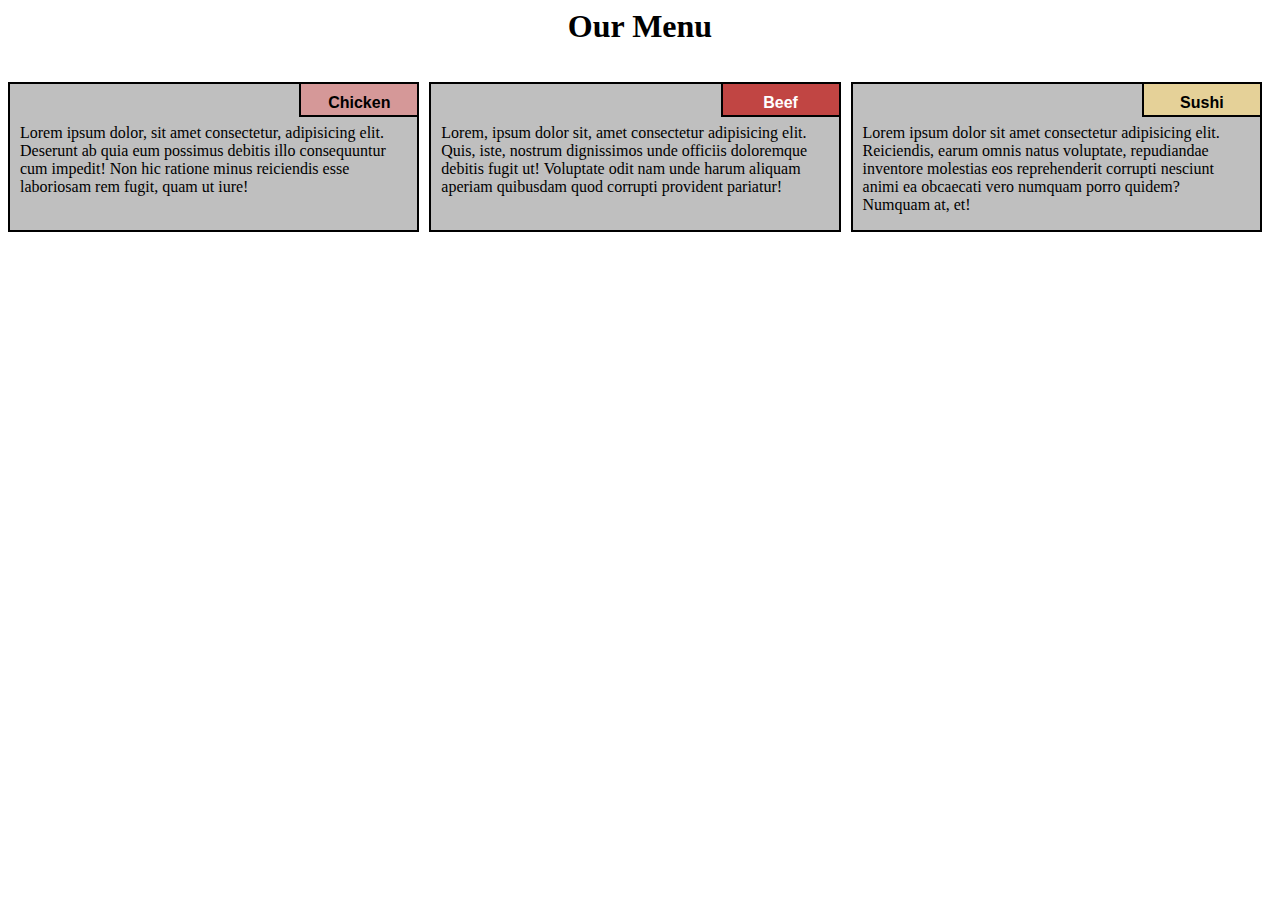
<file: module2_assignment/index.html>
<html lang="en">
<head>
	<meta charset="UTF-8">
	<meta name="viewport" content="width=device-width, initial-scale=1.0">
	 <link rel="stylesheet" href="css/style.css">
	<title>Responsive Layout</title>



</head>
<body>
	<div class="row">
	<h1>Our Menu</h1>
  <div class="col-lg-4 col-md-6 col-sm-12" id="container">
    <p>Lorem ipsum dolor, sit amet consectetur, adipisicing elit. Deserunt ab quia eum possimus debitis illo consequuntur cum impedit! Non hic ratione minus reiciendis esse laboriosam rem fugit, quam ut iure!</p>
  	<p id="p1">Chicken</p>

  	</div>

  

  <div class="col-lg-4 col-md-6 col-sm-12" id="container"><p>Lorem, ipsum dolor sit, amet consectetur adipisicing elit. Quis, iste, nostrum dignissimos unde officiis doloremque debitis fugit ut! Voluptate odit nam unde harum aliquam aperiam quibusdam quod corrupti provident pariatur!</p>

  	<p id="p2">Beef</p>

  </div>

  <div class="col-lg-4 col-md-12 col-sm-12" id="container"><p>Lorem ipsum dolor sit amet consectetur adipisicing elit. Reiciendis, earum omnis natus voluptate, repudiandae inventore molestias eos reprehenderit corrupti nesciunt animi ea obcaecati vero numquam porro quidem? Numquam at, et!</p>

  	<p  id="p3">Sushi</p>

  </div>

	</div>	

</body>
</html>
</file>
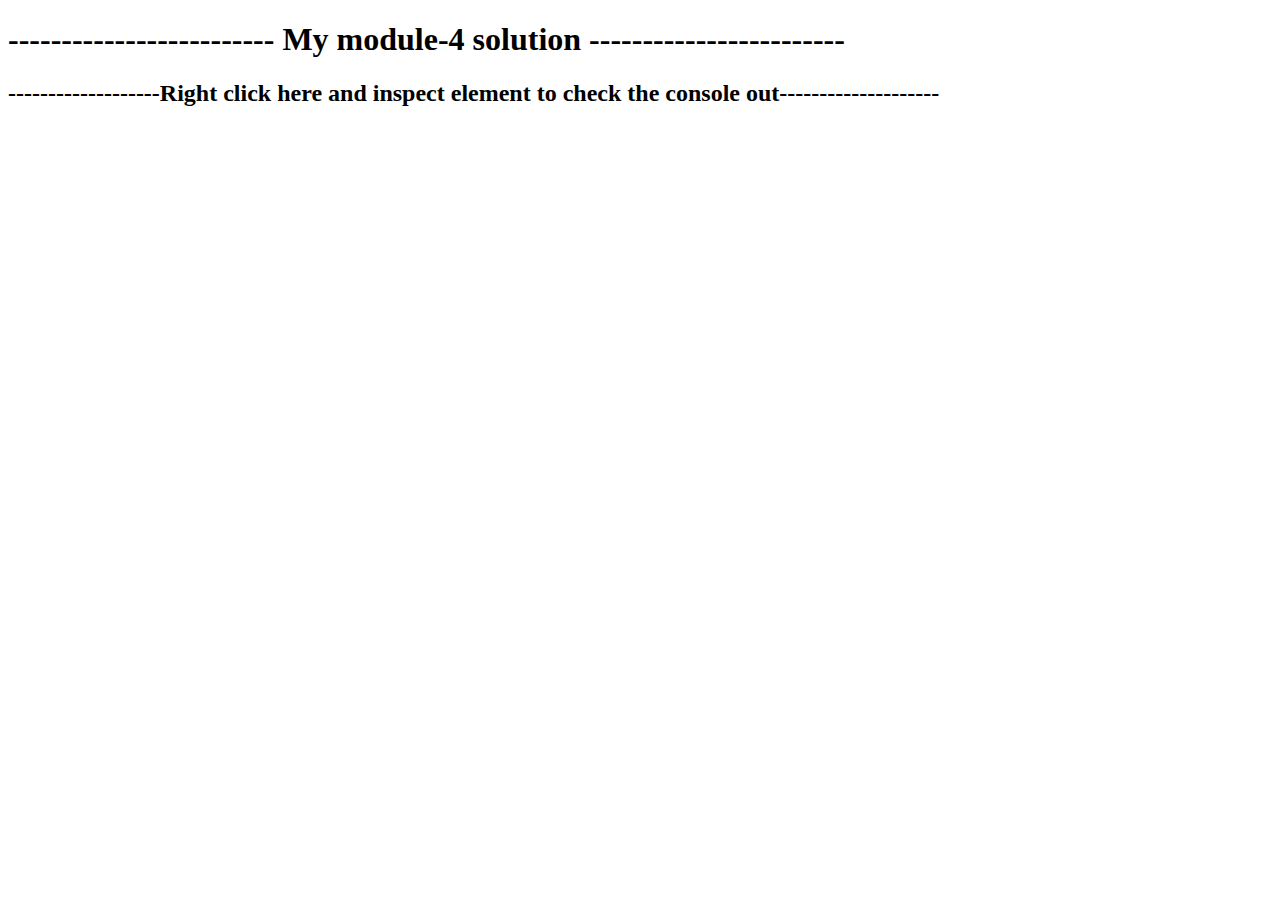
<file: module4_assignment/index.html>
<!DOCTYPE html>
<html>
<head>
	<title></title>
</head>
<body>
	<h1>------------------------- My module-4 solution ------------------------</h1>
  <h2>-------------------Right click here and inspect element to check the console out--------------------</h2>
	<script src="script.js" ="text/javascript">
	
		</script>

</body>
</html>
</file>
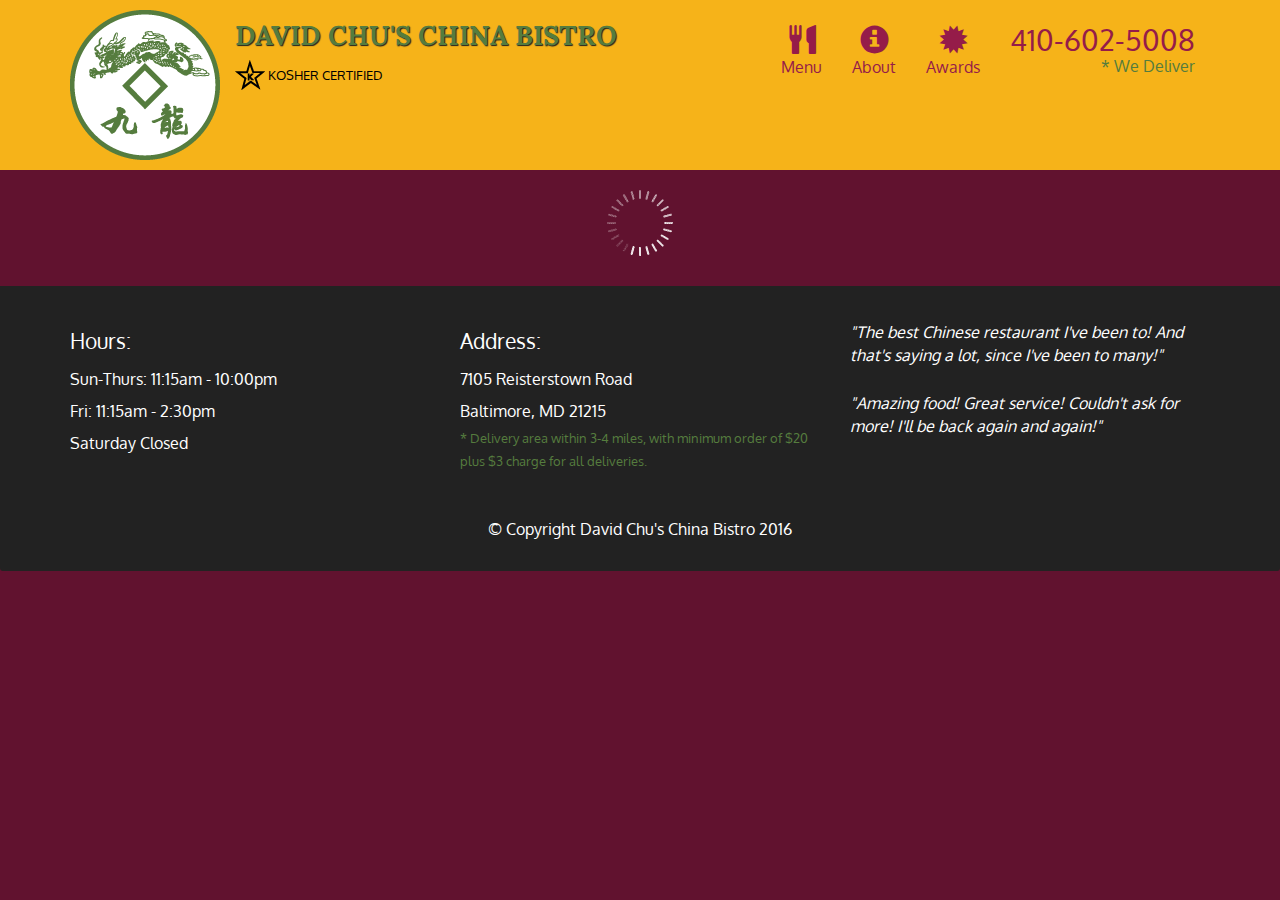
<file: module5_assignment/index.html>
<!doctype html>
<html lang="en">
  <head>
    <meta charset="utf-8">
    <meta http-equiv="X-UA-Compatible" content="IE=edge">
    <meta name="viewport" content="width=device-width, initial-scale=1">
    <title>David Chu's China Bistro</title>
    <link rel="stylesheet" href="css/bootstrap.min.css">
    <link rel="stylesheet" href="css/styles.css">
    <link href='https://fonts.googleapis.com/css?family=Oxygen:400,300,700' rel='stylesheet' type='text/css'>
    <link href='https://fonts.googleapis.com/css?family=Lora' rel='stylesheet' type='text/css'>
  </head>
<body>
  <header>
    <nav id="header-nav" class="navbar navbar-default">
      <div class="container">
        <div class="navbar-header">
          <a href="index.html" class="pull-left visible-md visible-lg">
            <div id="logo-img" alt="Logo image"></div>
          </a>

          <div class="navbar-brand">
            <a href="index.html"><h1>David Chu's China Bistro</h1></a>
            <p>
              <img src="images/star-k-logo.png" alt="Kosher certification">
              <span>Kosher Certified</span>
            </p>
          </div>

          <button id="navbarToggle" type="button" class="navbar-toggle collapsed" data-toggle="collapse" data-target="#collapsable-nav" aria-expanded="false">
            <span class="sr-only">Toggle navigation</span>
            <span class="icon-bar"></span>
            <span class="icon-bar"></span>
            <span class="icon-bar"></span>
          </button>
        </div>
        
        <div id="collapsable-nav" class="collapse navbar-collapse">
           <ul id="nav-list" class="nav navbar-nav navbar-right">
            <li id="navHomeButton" class="visible-xs active">
              <a href="index.html">
                <span class="glyphicon glyphicon-home"></span> Home</a>
            </li>
            <li id="navMenuButton">
              <a href="#" onclick="$dc.loadMenuCategories();">
                <span class="glyphicon glyphicon-cutlery"></span><br class="hidden-xs"> Menu</a>
            </li>
            <li>
              <a href="#">
                <span class="glyphicon glyphicon-info-sign"></span><br class="hidden-xs"> About</a>
            </li>
            <li>
              <a href="#">
                <span class="glyphicon glyphicon-certificate"></span><br class="hidden-xs"> Awards</a>
            </li>
            <li id="phone" class="hidden-xs">
              <a href="tel:410-602-5008">
                <span>410-602-5008</span></a><div>* We Deliver</div>
            </li>
          </ul><!-- #nav-list -->
        </div><!-- .collapse .navbar-collapse -->
      </div><!-- .container -->
    </nav><!-- #header-nav -->
  </header>

  <div id="call-btn" class="visible-xs">
    <a class="btn" href="tel:410-602-5008">
    <span class="glyphicon glyphicon-earphone"></span>
    410-602-5008
    </a>
  </div>
  <div id="xs-deliver" class="text-center visible-xs">* We Deliver</div>

  <div id="main-content" class="container"></div>

  <footer class="panel-footer">
    <div class="container">
      <div class="row">
        <section id="hours" class="col-sm-4">
          <span>Hours:</span><br>
          Sun-Thurs: 11:15am - 10:00pm<br>
          Fri: 11:15am - 2:30pm<br>
          Saturday Closed
          <hr class="visible-xs">
        </section>
        <section id="address" class="col-sm-4">
          <span>Address:</span><br>
          7105 Reisterstown Road<br>
          Baltimore, MD 21215
          <p>* Delivery area within 3-4 miles, with minimum order of $20 plus $3 charge for all deliveries.</p>
          <hr class="visible-xs">
        </section>
        <section id="testimonials" class="col-sm-4">
          <p>"The best Chinese restaurant I've been to! And that's saying a lot, since I've been to many!"</p>
          <p>"Amazing food! Great service! Couldn't ask for more! I'll be back again and again!"</p>
        </section>
      </div>
      <div class="text-center">&copy; Copyright David Chu's China Bistro 2016</div>
    </div>
  </footer>

  <!-- jQuery (Bootstrap JS plugins depend on it) -->
  <script src="js/jquery-2.1.4.min.js"></script>
  <script src="js/bootstrap.min.js"></script>
  <script src="js/ajax-utils.js"></script>
  <script src="js/script.js"></script>
</body>
</html>
</file>
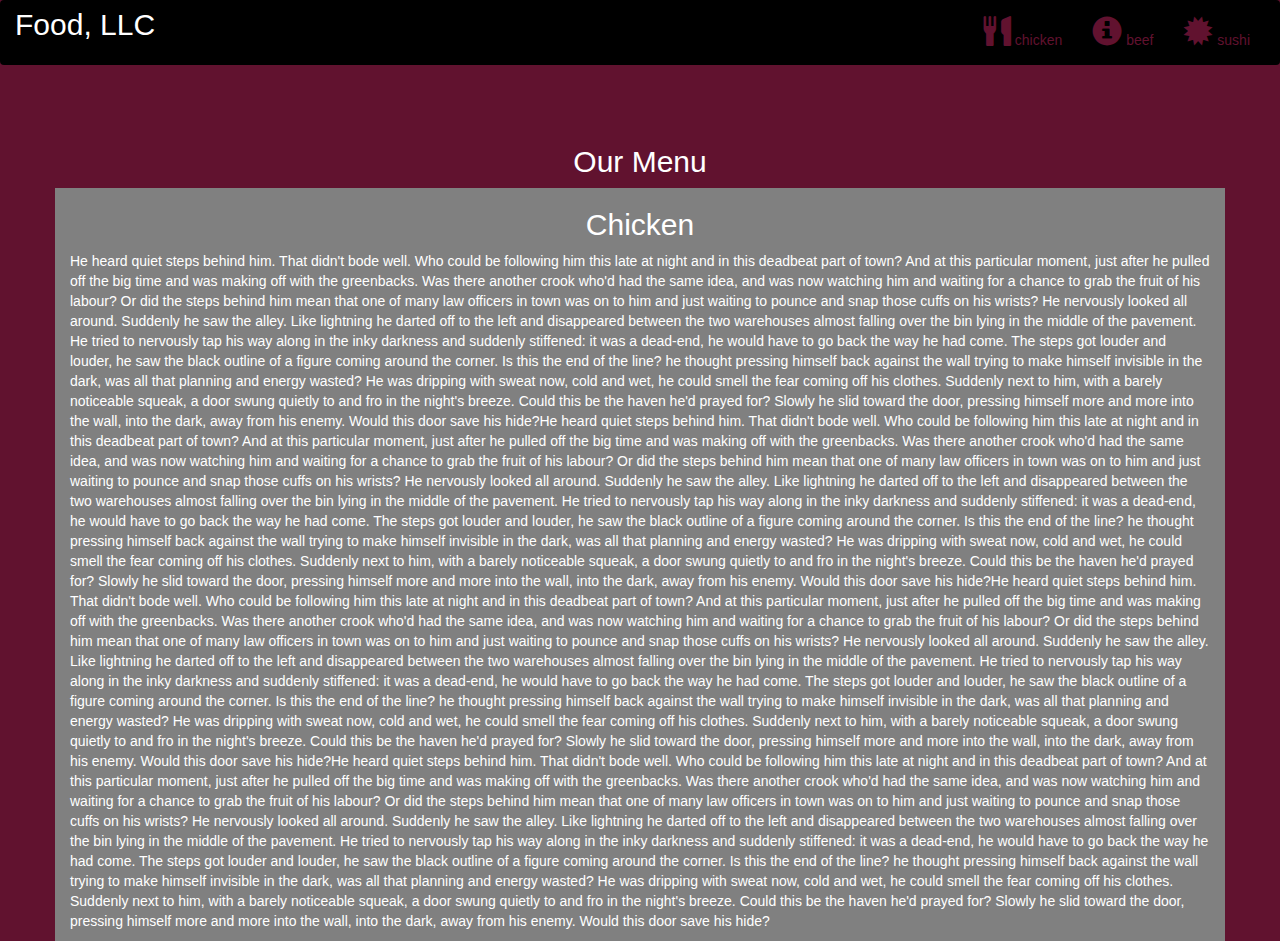
<file: module_assignment_3/index.html>
<!DOCTYPE html>
<html lang="en">
<head>
  <title>Bootstrap Example</title>
  <meta charset="utf-8">
  <meta name="viewport" content="width=device-width, initial-scale=1">
  <link rel="stylesheet" href="https://maxcdn.bootstrapcdn.com/bootstrap/3.4.1/css/bootstrap.min.css">
  <link rel="stylesheet" type="text/css" href="style.css">
  <script src="https://ajax.googleapis.com/ajax/libs/jquery/3.5.1/jquery.min.js"></script>
  <script src="https://maxcdn.bootstrapcdn.com/bootstrap/3.4.1/js/bootstrap.min.js"></script>
</head>
<body>

<nav class="navbar navbar-inverse">
  <div class="container-fluid">
    <div class="navbar-header">
      <button type="button" class="navbar-toggle" data-toggle="collapse" data-target="#myNavbar">
        <span class="icon-bar"></span>
        <span class="icon-bar"></span>
        <span class="icon-bar"></span>                        
      </button>
      <a class="navbar-brand" href="#" >Food, LLC</a>
    </div>
    <div class="collapse navbar-collapse" id="myNavbar">
    
      <ul class="nav navbar-nav navbar-right" >
        <li style>
        <a href="#" > 
        <span class="glyphicon glyphicon-cutlery"></span> chicken</a>
        </li>
        <li>
        <a href="#" >
        <span class="glyphicon glyphicon-info-sign"></span> beef</a>
        </li>
        <li>
        <a href="#">
        <span class="glyphicon glyphicon-certificate"></span> sushi</a>
        </li>
      </ul>
    </div>
  </div>
</nav>
<br>
<br>  
<h1><p class="text-center">Our Menu</p></h1>


<div id="main-content" class="container">
  <div id="home-tiles" class="row">
      <div class="col-md-12 col-sm-12 col-xs-12">
            
            <p id="chickstory">
          <h2>Chicken</h2>
              He heard quiet steps behind him. That didn't bode well. Who could be following him this late at night and in this deadbeat part of town? And at this particular moment, just after he pulled off the big time and was making off with the greenbacks. Was there another crook who'd had the same idea, and was now watching him and waiting for a chance to grab the fruit of his labour? Or did the steps behind him mean that one of many law officers in town was on to him and just waiting to pounce and snap those cuffs on his wrists? He nervously looked all around. Suddenly he saw the alley. Like lightning he darted off to the left and disappeared between the two warehouses almost falling over the bin lying in the middle of the pavement. He tried to nervously tap his way along in the inky darkness and suddenly stiffened: it was a dead-end, he would have to go back the way he had come. The steps got louder and louder, he saw the black outline of a figure coming around the corner. Is this the end of the line? he thought pressing himself back against the wall trying to make himself invisible in the dark, was all that planning and energy wasted? He was dripping with sweat now, cold and wet, he could smell the fear coming off his clothes. Suddenly next to him, with a barely noticeable squeak, a door swung quietly to and fro in the night's breeze. Could this be the haven he'd prayed for? Slowly he slid toward the door, pressing himself more and more into the wall, into the dark, away from his enemy. Would this door save his hide?He heard quiet steps behind him. That didn't bode well. Who could be following him this late at night and in this deadbeat part of town? And at this particular moment, just after he pulled off the big time and was making off with the greenbacks. Was there another crook who'd had the same idea, and was now watching him and waiting for a chance to grab the fruit of his labour? Or did the steps behind him mean that one of many law officers in town was on to him and just waiting to pounce and snap those cuffs on his wrists? He nervously looked all around. Suddenly he saw the alley. Like lightning he darted off to the left and disappeared between the two warehouses almost falling over the bin lying in the middle of the pavement. He tried to nervously tap his way along in the inky darkness and suddenly stiffened: it was a dead-end, he would have to go back the way he had come. The steps got louder and louder, he saw the black outline of a figure coming around the corner. Is this the end of the line? he thought pressing himself back against the wall trying to make himself invisible in the dark, was all that planning and energy wasted? He was dripping with sweat now, cold and wet, he could smell the fear coming off his clothes. Suddenly next to him, with a barely noticeable squeak, a door swung quietly to and fro in the night's breeze. Could this be the haven he'd prayed for? Slowly he slid toward the door, pressing himself more and more into the wall, into the dark, away from his enemy. Would this door save his hide?He heard quiet steps behind him. That didn't bode well. Who could be following him this late at night and in this deadbeat part of town? And at this particular moment, just after he pulled off the big time and was making off with the greenbacks. Was there another crook who'd had the same idea, and was now watching him and waiting for a chance to grab the fruit of his labour? Or did the steps behind him mean that one of many law officers in town was on to him and just waiting to pounce and snap those cuffs on his wrists? He nervously looked all around. Suddenly he saw the alley. Like lightning he darted off to the left and disappeared between the two warehouses almost falling over the bin lying in the middle of the pavement. He tried to nervously tap his way along in the inky darkness and suddenly stiffened: it was a dead-end, he would have to go back the way he had come. The steps got louder and louder, he saw the black outline of a figure coming around the corner. Is this the end of the line? he thought pressing himself back against the wall trying to make himself invisible in the dark, was all that planning and energy wasted? He was dripping with sweat now, cold and wet, he could smell the fear coming off his clothes. Suddenly next to him, with a barely noticeable squeak, a door swung quietly to and fro in the night's breeze. Could this be the haven he'd prayed for? Slowly he slid toward the door, pressing himself more and more into the wall, into the dark, away from his enemy. Would this door save his hide?He heard quiet steps behind him. That didn't bode well. Who could be following him this late at night and in this deadbeat part of town? And at this particular moment, just after he pulled off the big time and was making off with the greenbacks. Was there another crook who'd had the same idea, and was now watching him and waiting for a chance to grab the fruit of his labour? Or did the steps behind him mean that one of many law officers in town was on to him and just waiting to pounce and snap those cuffs on his wrists? He nervously looked all around. Suddenly he saw the alley. Like lightning he darted off to the left and disappeared between the two warehouses almost falling over the bin lying in the middle of the pavement. He tried to nervously tap his way along in the inky darkness and suddenly stiffened: it was a dead-end, he would have to go back the way he had come. The steps got louder and louder, he saw the black outline of a figure coming around the corner. Is this the end of the line? he thought pressing himself back against the wall trying to make himself invisible in the dark, was all that planning and energy wasted? He was dripping with sweat now, cold and wet, he could smell the fear coming off his clothes. Suddenly next to him, with a barely noticeable squeak, a door swung quietly to and fro in the night's breeze. Could this be the haven he'd prayed for? Slowly he slid toward the door, pressing himself more and more into the wall, into the dark, away from his enemy. Would this door save his hide?
            </p>
      </div>
    </div>
</div>

</body>
</html>
</file>
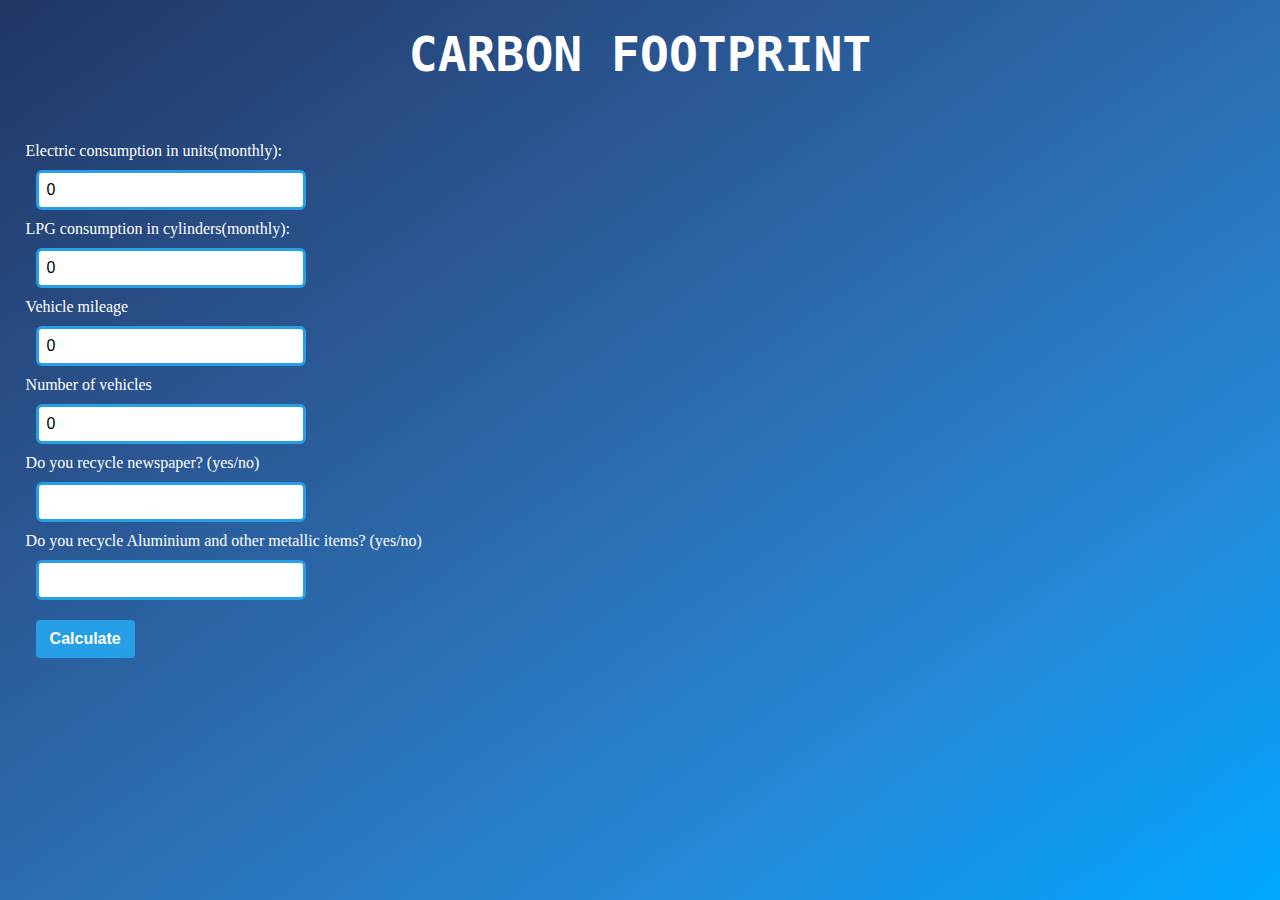
<file: Minor Project/carbon.html>
<!DOCTYPE html>
<html lang="en">
<head>
	<meta charset="UTF-8">
	<meta name="viewport" content="width=device-width, initial-scale=1.0">
	<script src="./carbon_js.js"></script>

	<title>Carbon</title>
	<link rel="stylesheet" href="./carbon.css" />
</head>
<body>
	<div class="root">
		<h1 class="heading">CARBON FOOTPRINT</h1>
		<form>
			<label for="fname">Electric consumption in units(monthly):</label><br>
	        <input class="cbox-input"type="number" id="electric" name="electric" value="0"><br>
	        <label for="fname">LPG consumption in cylinders(monthly):</label><br>
	        <input class="cbox-input"type="number" id="lpg" name="lpg" value="0"><br>
	        <label for="lname">Vehicle mileage</label><br>
	        <input class="cbox-input"type="number" id="vehicle" name="vehicle" value="0"><br>
	        <label for="lname">Number of vehicles</label><br>
	        <input class="cbox-input"type="number" id="numvehicle" name="numvehicle" value="0"><br>
	        <label for="lname">Do you recycle newspaper? (yes/no)</label><br>
	        <input class="cbox-input"type="text" id="newspaper" name="newspaper" value=""><br>
	        <label for="lname">Do you recycle Aluminium and other metallic items? (yes/no)</label><br>
	        <input class="cbox-input"type="text" id="Aluminium" name="Aluminium" value=""><br>
	        <button class="calculate-btn"type="button" onclick="f()">Calculate</button><br>
	        <br>
	        <br>
	        <br>
	    </form>

	    <div id="data">
	</div>
</body>
</html>
</file>
<file: module2_assignment/css/style.css>
*{
  box-sizing: border-box;
}

h1{
  text-align: center;
}

p {
  background-color: #bfbfbf;
  border: 2px solid black;
  height: 150px;
  margin-right: 10px;
  padding: 40px 10px 5px 10px;
  overflow: hidden;
}


#container {
  position: relative;
  
}

#p1 {
  background-color: #D59898;
  position: absolute;
  top: 0;
  right: 0;
  font-weight: bold;
  height: 35px;
  width: 120px;
  padding: 10px;
  text-align: center;
  font-family: Arial, Helvetica, sans-serif;

}
#p2 {
  background-color:#C14543 ;
  color: white;
  position: absolute;
  top: 0;
  right: 0;
  font-weight: bold;
  height: 35px;
  width: 120px;
  padding: 10px;
  text-align: center;
  font-family: Arial, Helvetica, sans-serif;

}
#p3 {
 background-color: #E5D198;
  position: absolute;
  top: 0;
  right: 0;
  font-weight: bold;
  height: 35px;
  width: 120px;
  padding: 10px;
  text-align: center;
  font-family: Arial, Helvetica, sans-serif;

}


.row {
  width: 100%;

}


/********** Large devices only **********/
@media (min-width: 992px) {
  .col-lg-1, .col-lg-2, .col-lg-3, .col-lg-4, .col-lg-5, .col-lg-6, .col-lg-7, .col-lg-8, .col-lg-9, .col-lg-10, .col-lg-11, .col-lg-12 {
    float: left;
  }
  .col-lg-1 {
    width: 8.33%;
  }
  .col-lg-2 {
    width: 16.66%;
  }
  .col-lg-3 {
    width: 25%;
  }
  .col-lg-4 {
    width: 33.33%;
  
  }
  .col-lg-5 {
    width: 41.66%;
  }
  .col-lg-6 {
    width: 50%;
  }
  .col-lg-7 {
    width: 58.33%;
  }
  .col-lg-8 {
    width: 66.66%;
  }
  .col-lg-9 {
    width: 74.99%;
  }
  .col-lg-10 {
    width: 83.33%;
  }
  .col-lg-11 {
    width: 91.66%;
  }
  .col-lg-12 {
    width: 100%;
  }

  
}

/********** Medium devices only **********/
@media (min-width: 768px) and (max-width: 991px) {
  .col-md-1, .col-md-2, .col-md-3, .col-md-4, .col-md-5, .col-md-6, .col-md-7, .col-md-8, .col-md-9, .col-md-10, .col-md-11, .col-md-12 {
    float: left;
   
  }
  .col-md-1 {
    width: 8.33%;
  }
  .col-md-2 {
    width: 16.66%;
  }
  .col-md-3 {
    width: 25%;
  }
  .col-md-4 {
    width: 33.33%;
  }
  .col-md-5 {
    width: 41.66%;
  }
  .col-md-6 {
    width: 50%;
  }
  .col-md-7 {
    width: 58.33%;
  }
  .col-md-8 {
    width: 66.66%;
  }
  .col-md-9 {
    width: 74.99%;
  }
  .col-md-10 {
    width: 83.33%;
  }
  .col-md-11 {
    width: 91.66%;
  }
  .col-md-12 {
    width: 100%;
  }
}

/********** Mobile only **********/
@media (max-width: 767px) {
  .col-sm-1, .col-sm-2, .col-sm-3, .col-sm-4, .col-sm-5, .col-sm-6, .col-sm-7, .col-sm-8, .col-sm-9, .col-sm-10, .col-sm-11, .col-sm-12 {
    float: left;
  }
  .col-sm-1 {
    width: 8.33%;
  }
  .col-sm-2 {
    width: 16.66%;
  }
  .col-sm-3 {
    width: 25%;
  }
  .col-sm-4 {
    width: 33.33%;
  
  }
  .col-sm-5 {
    width: 41.66%;
  }
  .col-sm-6 {
    width: 50%;
  }
  .col-sm-7 {
    width: 58.33%;
  }
  .col-sm-8 {
    width: 66.66%;
  }
  .col-sm-9 {
    width: 74.99%;
  }
  .col-sm-10 {
    width: 83.33%;
  }
  .col-sm-11 {
    width: 91.66%;
  }
  .col-sm-12 {
    width: 100%;
  }

  
}
</file>
<file: module5_assignment/css/styles.css>
body {
  font-size: 16px;
  color: #fff;
  background-color: #61122f;
  font-family: 'Oxygen', sans-serif;
}

/** HEADER **/
#header-nav {
  background-color: #f6b319;
  border-radius: 0;
  border: 0;
}

#logo-img {
  background: url('../images/restaurant-logo_large.png') no-repeat;
  width: 150px;
  height: 150px;
  margin: 10px 15px 10px 0;
}

.navbar-brand {
  padding-top: 25px;
}
.navbar-brand h1 { /* Restaurant name */
  font-family: 'Lora', serif;
  color: #557c3e;
  font-size: 1.5em;
  text-transform: uppercase;
  font-weight: bold;
  text-shadow: 1px 1px 1px #222;
  margin-top: 0;
  margin-bottom: 0;
  line-height: .75;
}
.navbar-brand a:hover, .navbar-brand a:focus {
  text-decoration: none;
}
.navbar-brand p { /* Kosher cert */
  color: #000;
  text-transform: uppercase;
  font-size: .7em;
  margin-top: 15px;
}
.navbar-brand p span { /* Star-K */
  vertical-align: middle;
}

#nav-list {
  margin-top: 10px;
}
#nav-list a {
  color: #951C49;
  text-align: center;
}
#nav-list a:hover {
  background: #E7E7E7;
}
#nav-list a span {
  font-size: 1.8em;
}

#phone {
  margin-top: 5px;
}
#phone a { /* Phone number */
  text-align: right;
  padding-bottom: 0;
}
#phone div { /* We Deliver */
  color: #557c3e;
  text-align: right;
  padding-right: 15px;
}

.navbar-header button.navbar-toggle, .navbar-header .icon-bar {
  border: 1px solid #61122f;
}
.navbar-header button.navbar-toggle {
  clear: both;
  margin-top: -30px;
}
/* END HEADER */

/* FOOTER */
.panel-footer {
  margin-top: 30px;
  padding-top: 35px;
  padding-bottom: 30px;
  background-color: #222;
  border-top: 0;
}
.panel-footer div.row {
  margin-bottom: 35px;
}
#hours, #address {
  line-height: 2;
}
#hours > span, #address > span {
  font-size: 1.3em;
}
#address p {
  color: #557c3e;
  font-size: .8em;
  line-height: 1.8;
}
#testimonials {
  font-style: italic;
}
#testimonials p:nth-child(2) {
  margin-top: 25px;
}
/* END FOOTER */



/* HOME PAGE */
.container .jumbotron {
  box-shadow: 0 0 50px #3F0C1F;
  border: 2px solid #3F0C1F;
}

#menu-tile, #specials-tile, #map-tile {
  height: 250px;
  width: 100%;
  margin-bottom: 15px;
  position: relative;
  border: 2px solid #3F0C1F;
  overflow: hidden;
}
#menu-tile:hover, #specials-tile:hover, #map-tile:hover {
  box-shadow: 0 1px 5px 1px #cccccc;
}
#menu-tile {
  background: url('../images/menu-tile.jpg') no-repeat;
  background-position: center;
}
#specials-tile {
  background: url('../images/specials-tile.jpg') no-repeat;
  background-position: center;
}
#menu-tile span, #specials-tile span, #map-tile span {
  position: absolute;
  bottom: 0;
  right: 0;
  width: 100%;
  text-align: center;
  font-size: 1.6em;
  text-transform: uppercase;
  background-color: #000;
  color: #fff;
  opacity: .8;
}
/* END HOME PAGE */

/* MENU CATEGORIES PAGE */
.category-tile { 
  position: relative;
  border: 2px solid #3F0C1F;
  overflow: hidden;
  width: 200px;
  height: 200px;
  margin: 0 auto 15px;
}
.category-tile span {
  position: absolute;
  bottom: 0;
  right: 0;
  width: 100%;
  text-align: center;
  font-size: 1.2em;
  text-transform: uppercase;
  background-color: #000;
  color: #fff;
  opacity: .8;
}
.category-tile:hover {
  box-shadow: 0 1px 5px 1px #cccccc;
}

#menu-categories-title + div {
  margin-bottom: 50px;
}
/* END MENU CATEGORIES PAGE */

/* SINGLE CATEGORY PAGE */
.menu-item-tile {
  margin-bottom: 25px;
}
.menu-item-tile hr {
  width: 80%;
}
.menu-item-tile .menu-item-price {
  font-size: 1.1em;
  text-align: right;
  margin-top: -15px;
  margin-right: -15px;
}
.menu-item-tile .menu-item-price span {
  font-size: .6em;
}
.menu-item-photo {
  position: relative;
  border: 2px solid #3F0C1F; 
  overflow: hidden;
  padding: 0;
  margin-right: -15px;
  margin-left: auto;
  margin-bottom: 20px;
  max-width: 250px;
}
.menu-item-photo div {
  position: absolute;
  bottom: 0;
  right: 0;
  width: 80px;
  background-color: #557c3e;
  text-align: center;
}
.menu-item-description {
  padding-right: 30px;
}
h3.menu-item-title {
  margin: 0 0 10px;
}
.menu-item-details {
  font-size: .9em;
  font-style: italic;
}
/* END SINGLE CATEGORY PAGE */


/********** Large devices only **********/
@media (min-width: 1200px) {
  .container .jumbotron {
    background: url('../images/jumbotron_1200.jpg') no-repeat;
    height: 675px;
  }
}

/********** Medium devices only **********/
@media (min-width: 992px) and (max-width: 1199px) {
  /* Header */
  #logo-img {
    background: url('../images/restaurant-logo_medium.png') no-repeat;
    width: 100px;
    height: 100px;
    margin: 5px 5px 5px 0;
  }
  /* End Header */

  /* Home Page */
  .container .jumbotron {
    background: url('../images/jumbotron_992.jpg') no-repeat;
    height: 558px;
  }
  /* End Home Page */
}

/********** Small devices only **********/
@media (min-width: 768px) and (max-width: 991px) {
  /* Home Page */
  .container .jumbotron {
    background: url('../images/jumbotron_768.jpg') no-repeat;
    height: 432px;
  }
  /* End Home Page */
}

/********** Extra small devices only **********/
@media (max-width: 767px) {
  /* Header */
  .navbar-brand {
    padding-top: 10px;
    height: 80px;
  }
  .navbar-brand h1 { /* Restaurant name */
    padding-top: 10px;
    font-size: 5vw; /* 1vw = 1% of viewport width */
  }
  .navbar-brand p { /* Kosher cert */
    font-size: .6em;
    margin-top: 12px;
  }
  .navbar-brand p img { /* Star-K */
    height: 20px;
  }

  #collapsable-nav a { /* Collapsed nav menu text */
    font-size: 1.2em;
  }
  #collapsable-nav a span { /* Collapsed nav menu glyph */
    font-size: 1em;
    margin-right: 5px;
  }

  #call-btn > a {
    font-size: 1.5em;
    display: block;
    margin: 0 20px;
    padding: 10px;
    border: 2px solid #fff;
    background-color: #f6b319;
    color: #951c49;
  }
  #xs-deliver {
    margin-top: 5px;
    font-size: .7em;
    letter-spacing: .1em;
    text-transform: uppercase;
  }
  /* End Header */

  /* Footer */
  .panel-footer section {
    margin-bottom: 30px;
    text-align: center;
  }
  .panel-footer section:nth-child(3) {
    margin-bottom: 0; /* margin already exists on the whole row */
  }
  .panel-footer section hr {
    width: 50%;
  }
  /* End Footer */

  /* Home Page */
  .container .jumbotron {
    margin-top: 30px;
    padding: 0;
  }
  #menu-tile, #specials-tile {
    width: 360px;
    margin: 0 auto 15px;
  }

  .menu-item-photo {
    margin-right: auto;
  }
  .menu-item-tile .menu-item-price {
    text-align: center;
  }
  .menu-item-description {
    text-align: center;;
  }
}


/********** Super extra small devices Only :-) (e.g., iPhone 4) **********/
@media (max-width: 479px) {
  /* Header */
  .navbar-brand h1 { /* Restaurant name */
    padding-top: 5px;
    font-size: 6vw;
  }
  /* End Header */
  
  /* Home page */
  #menu-tile, #specials-tile {
    width: 280px;
    margin: 0 auto 15px;
  }

  .col-xxs-12 {
    position: relative;
    min-height: 1px;
    padding-right: 15px;
    padding-left: 15px;
    float: left;
    width: 100%;
  }
}
</file>
<file: module_assignment_3/style.css>
*{
	margin: 0;
	padding: 0;
	
}
.navbar{

border: none;
background-color: black;
color: #61122F;
}
body{
	background-color: #61122F;
	color: white;
}
.glyphicon{
	font-size: 30px;
	color:#61122F; 
}

.center{
	width: 90%;
	background-color: grey;

}
.container
{
	background-color: grey;
}
.text-center{
	font-size: 30px;
}

h2{
	text-align: center;
}
#myNavbar ul li a {
	color: #61122F;
}
.navbar-brand{
font-size: 30px;	
}
</file>
<file: Minor Project/carbon.css>
* {
	margin: 0;
	padding: 0;
	box-sizing: border-box;
}

.root {
	padding: 2vw;
	background-image: linear-gradient(to right bottom, #213764, #295089, #2c6caf, #2688d7, #00a7ff);
	width: 100%;
	height: 100%;
	color: white;
	font-family: poppins;
	min-height: 100vh;
}

.heading {
	text-align: center;
	font-family: 'Fira Code', monospace;
	font-size: 3rem;
	margin-bottom: 60px;
}

.calculate-btn {
	padding: 10px 14px;
	background-color: #269fe6;
	border: none;
	font-family: 'Poppins', sans-serif;
	font-weight: 700;
	font-size: 1rem;
	border-radius: 4px;
	color: #fff;
	margin: 10px;
	cursor: pointer;
}

.cbox-input {
	border: 3px solid #269fe6;
	font-size: 1rem;
	padding: 8px;
	border-radius: 6px;
	margin: 10px;
	width: 270px;
}

.cbox-input:invalid {
	border: 3px solid #d34545;
}
</file>
